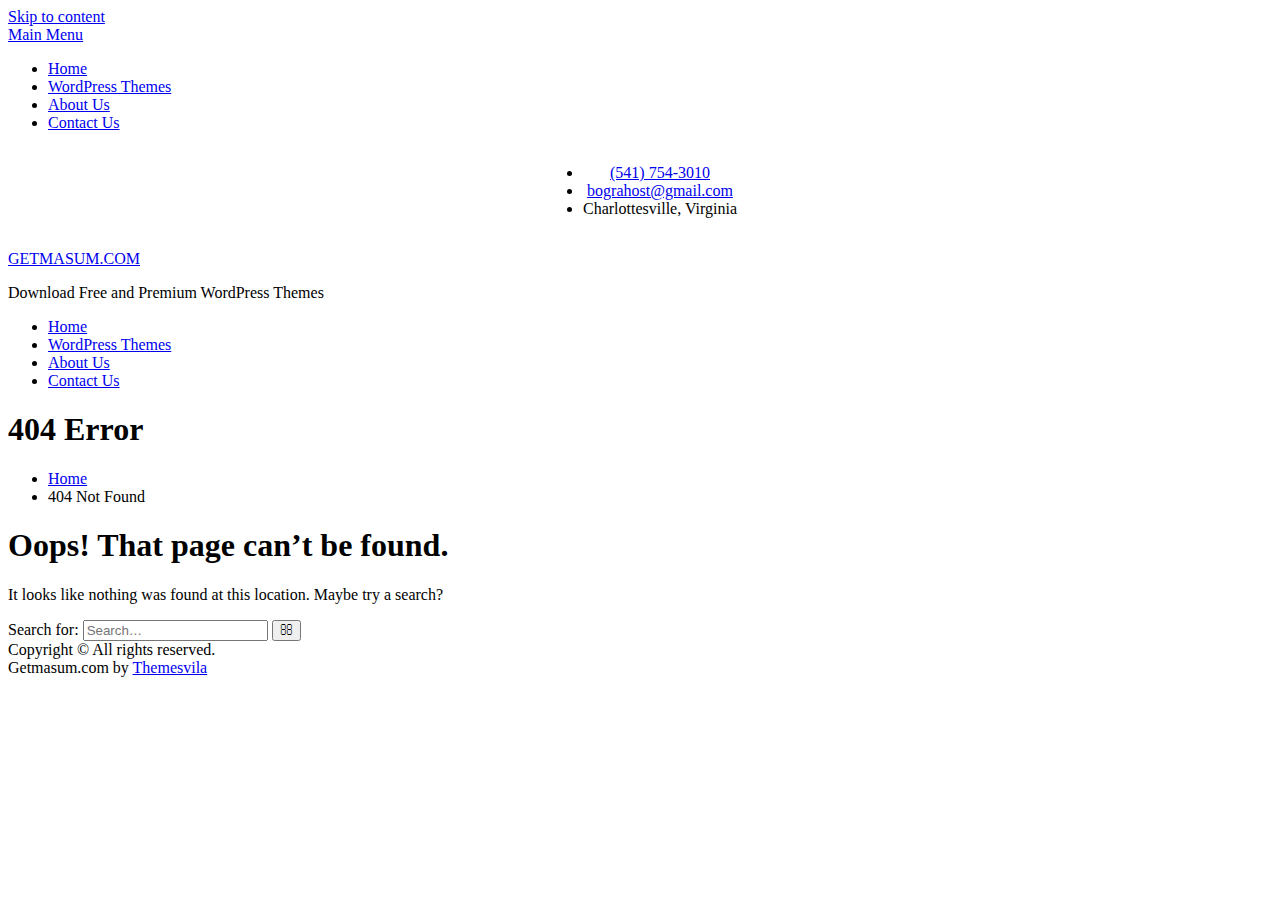
<file: assets/owlcarousel/css/owl.video.play.html>
<!DOCTYPE html><html lang="en-US"><head>
			<meta charset="UTF-8">
		<meta name="viewport" content="width=device-width, initial-scale=1">
		<link rel="profile" href="http://gmpg.org/xfn/11">
		
<title>Page not found &#8211; GETMASUM.COM</title>
<link rel='dns-prefetch' href='//fonts.googleapis.com' />
<link rel='dns-prefetch' href='//s.w.org' />
<link rel="alternate" type="application/rss+xml" title="GETMASUM.COM &raquo; Feed" href="https://getmasum.com/feed/" />
<link rel="alternate" type="application/rss+xml" title="GETMASUM.COM &raquo; Comments Feed" href="https://getmasum.com/comments/feed/" />
		<script type="text/javascript">
			window._wpemojiSettings = {"baseUrl":"https:\/\/s.w.org\/images\/core\/emoji\/2.4\/72x72\/","ext":".png","svgUrl":"https:\/\/s.w.org\/images\/core\/emoji\/2.4\/svg\/","svgExt":".svg","source":{"concatemoji":"https:\/\/getmasum.com\/wp-includes\/js\/wp-emoji-release.min.js?ver=4.9.4"}};
			!function(a,b,c){function d(a,b){var c=String.fromCharCode;l.clearRect(0,0,k.width,k.height),l.fillText(c.apply(this,a),0,0);var d=k.toDataURL();l.clearRect(0,0,k.width,k.height),l.fillText(c.apply(this,b),0,0);var e=k.toDataURL();return d===e}function e(a){var b;if(!l||!l.fillText)return!1;switch(l.textBaseline="top",l.font="600 32px Arial",a){case"flag":return!(b=d([55356,56826,55356,56819],[55356,56826,8203,55356,56819]))&&(b=d([55356,57332,56128,56423,56128,56418,56128,56421,56128,56430,56128,56423,56128,56447],[55356,57332,8203,56128,56423,8203,56128,56418,8203,56128,56421,8203,56128,56430,8203,56128,56423,8203,56128,56447]),!b);case"emoji":return b=d([55357,56692,8205,9792,65039],[55357,56692,8203,9792,65039]),!b}return!1}function f(a){var c=b.createElement("script");c.src=a,c.defer=c.type="text/javascript",b.getElementsByTagName("head")[0].appendChild(c)}var g,h,i,j,k=b.createElement("canvas"),l=k.getContext&&k.getContext("2d");for(j=Array("flag","emoji"),c.supports={everything:!0,everythingExceptFlag:!0},i=0;i<j.length;i++)c.supports[j[i]]=e(j[i]),c.supports.everything=c.supports.everything&&c.supports[j[i]],"flag"!==j[i]&&(c.supports.everythingExceptFlag=c.supports.everythingExceptFlag&&c.supports[j[i]]);c.supports.everythingExceptFlag=c.supports.everythingExceptFlag&&!c.supports.flag,c.DOMReady=!1,c.readyCallback=function(){c.DOMReady=!0},c.supports.everything||(h=function(){c.readyCallback()},b.addEventListener?(b.addEventListener("DOMContentLoaded",h,!1),a.addEventListener("load",h,!1)):(a.attachEvent("onload",h),b.attachEvent("onreadystatechange",function(){"complete"===b.readyState&&c.readyCallback()})),g=c.source||{},g.concatemoji?f(g.concatemoji):g.wpemoji&&g.twemoji&&(f(g.twemoji),f(g.wpemoji)))}(window,document,window._wpemojiSettings);
		</script>
		<style type="text/css">
img.wp-smiley,
img.emoji {
	display: inline !important;
	border: none !important;
	box-shadow: none !important;
	height: 1em !important;
	width: 1em !important;
	margin: 0 .07em !important;
	vertical-align: -0.1em !important;
	background: none !important;
	padding: 0 !important;
}
</style>
<link rel='stylesheet' id='contact-form-7-css'  href='https://getmasum.com/wp-content/plugins/contact-form-7/includes/css/styles.css?ver=4.9.2' type='text/css' media='all' />
<link rel='stylesheet' id='font-awesome-css'  href='https://getmasum.com/wp-content/themes/x-corporate/vendors/font-awesome/css/font-awesome.min.css?ver=4.7.0' type='text/css' media='all' />
<link rel='stylesheet' id='x-corporate-google-fonts-css'  href='https://fonts.googleapis.com/css?family=Open+Sans%3A400italic%2C700italic%2C300%2C400%2C500%2C600%2C700%7CDynalight%3A400italic%2C700italic%2C300%2C400%2C500%2C600%2C700&#038;subset=latin%2Clatin-ext' type='text/css' media='all' />
<link rel='stylesheet' id='jquery-sidr-css'  href='https://getmasum.com/wp-content/themes/x-corporate/vendors/sidr/css/jquery.sidr.dark.min.css?ver=2.2.1' type='text/css' media='all' />
<link rel='stylesheet' id='jquery-letitsnow-css'  href='https://getmasum.com/wp-content/themes/x-corporate/vendors/letitsnow/css/letitsnow.min.css?ver=1.0.0' type='text/css' media='all' />
<link rel='stylesheet' id='x-corporate-style-css'  href='https://getmasum.com/wp-content/themes/x-corporate/style.css?ver=1.0.1' type='text/css' media='all' />
<script type='text/javascript' src='https://getmasum.com/wp-includes/js/jquery/jquery.js?ver=1.12.4'></script>
<script type='text/javascript' src='https://getmasum.com/wp-includes/js/jquery/jquery-migrate.min.js?ver=1.4.1'></script>
<link rel='https://api.w.org/' href='https://getmasum.com/wp-json/' />
<link rel="EditURI" type="application/rsd+xml" title="RSD" href="https://getmasum.com/xmlrpc.php?rsd" />
<link rel="wlwmanifest" type="application/wlwmanifest+xml" href="https://getmasum.com/wp-includes/wlwmanifest.xml" /> 
<meta name="generator" content="WordPress 4.9.4" />
		<style type="text/css" id="wp-custom-css">
			#quick-contact{
	float: inherit;
	margin: auto;
	width: auto;
	text-align: center;
}

#quick-contact > ul {
	display: inline-block;
}		</style>
	</head>

<body class="error404 global-layout-right-sidebar">

	<div id="page" class="hfeed site"><a class="skip-link screen-reader-text" href="#content">Skip to content</a>		<div class="mobile-nav-wrap">
			<a id="mobile-trigger" href="#mob-menu"><i class="fa fa-list-ul" aria-hidden="true"></i><span>Main Menu<span></a>
			<div id="mob-menu">
				<ul id="menu-main-menu" class="menu"><li id="menu-item-7" class="menu-item menu-item-type-post_type menu-item-object-page menu-item-7"><a href="https://getmasum.com/sample-page/">Home</a></li>
<li id="menu-item-8" class="menu-item menu-item-type-custom menu-item-object-custom menu-item-8"><a href="http://themesvila.com/">WordPress Themes</a></li>
<li id="menu-item-98" class="menu-item menu-item-type-post_type menu-item-object-page menu-item-98"><a href="https://getmasum.com/about-us/">About Us</a></li>
<li id="menu-item-100" class="menu-item menu-item-type-post_type menu-item-object-page menu-item-100"><a href="https://getmasum.com/contact-us/">Contact Us</a></li>
</ul>			</div><!-- #mob-menu -->
		</div><!-- .mobile-nav-wrap -->
		
			<div id="tophead">
			<div class="container">
						<div id="quick-contact">
			<ul class="quick-contact-list">
									<li class="quick-call">
						<a href="tel:5417543010">(541) 754-3010</a>
					</li>
				
									<li class="quick-email">
						<a href="mailto:bograhost@gmail.com">bograhost@gmail.com</a>
					</li>
				
									<li class="quick-address">
						Charlottesville, Virginia					</li>
							</ul><!-- .quick-contact-list -->
		</div><!--  .quick-contact -->
		
												

			</div><!-- .container -->
		</div><!-- #tophead -->
		<header id="masthead" class="site-header" role="banner"><div class="container">				<div class="site-branding">

			
						
							<div id="site-identity">
																		<p class="site-title"><a href="https://getmasum.com/" rel="home">GETMASUM.COM</a></p>
											
											<p class="site-description">Download Free and Premium WordPress Themes</p>
									</div><!-- #site-identity -->
					</div><!-- .site-branding -->
		</div><!-- .container --></header><!-- #masthead -->		<div id="main-nav" class="clear-fix">
			<div class="container">
				<nav id="site-navigation" class="main-navigation" role="navigation">
					<div class="wrap-menu-content">
						<div class="menu-main-menu-container"><ul id="primary-menu" class="menu"><li class="menu-item menu-item-type-post_type menu-item-object-page menu-item-7"><a href="https://getmasum.com/sample-page/">Home</a></li>
<li class="menu-item menu-item-type-custom menu-item-object-custom menu-item-8"><a href="http://themesvila.com/">WordPress Themes</a></li>
<li class="menu-item menu-item-type-post_type menu-item-object-page menu-item-98"><a href="https://getmasum.com/about-us/">About Us</a></li>
<li class="menu-item menu-item-type-post_type menu-item-object-page menu-item-100"><a href="https://getmasum.com/contact-us/">Contact Us</a></li>
</ul></div>					</div><!-- .wrap-menu-content -->
				</nav><!-- #site-navigation -->
			</div> <!-- .container -->
		</div><!-- #main-nav -->
		
			<div id="custom-header">
			<div class="custom-header-wrapper">
				<div class="container">
					<h1 class="page-title">404 Error</h1>				<div id="breadcrumb"><div role="navigation" aria-label="Breadcrumbs" class="breadcrumb-trail breadcrumbs" itemprop="breadcrumb"><ul class="trail-items" itemscope itemtype="http://schema.org/BreadcrumbList"><meta name="numberOfItems" content="2" /><meta name="itemListOrder" content="Ascending" /><li itemprop="itemListElement" itemscope itemtype="http://schema.org/ListItem" class="trail-item trail-begin"><a href="https://getmasum.com" rel="home"><span itemprop="name">Home</span></a><meta itemprop="position" content="1" /></li><li itemprop="itemListElement" itemscope itemtype="http://schema.org/ListItem" class="trail-item trail-end"><span itemprop="name">404 Not Found</span><meta itemprop="position" content="2" /></li></ul></div></div>				</div><!-- .container -->
			</div><!-- .custom-header-content -->
		</div><!-- #custom-header -->
		<div id="content" class="site-content"><div class="container"><div class="inner-wrapper">	
	<div id="primary" class="content-area">
		<main id="main" class="site-main" role="main">

			<section class="error-404 not-found">
				<header class="page-header">
					<h1 class="page-title">Oops! That page can&rsquo;t be found.</h1>
				</header><!-- .page-header -->

				<div class="page-content">

					<p>It looks like nothing was found at this location. Maybe try a search?</p>

					<form role="search" method="get" class="search-form" action="https://getmasum.com/">
			<label>
			<span class="screen-reader-text">Search for:</span>
			<input type="search" class="search-field" placeholder="Search&hellip;" value="" name="s" title="Search for:" />
			</label>
			<input type="submit" class="search-submit" value="&#xf002;" /></form>
				</div><!-- .page-content -->
			</section><!-- .error-404 -->

		</main><!-- #main -->
	</div><!-- #primary -->

</div><!-- .inner-wrapper --></div><!-- .container --></div><!-- #content -->
	<footer id="colophon" class="site-footer" role="contentinfo"><div class="container">	
							<div class="copyright">
				Copyright &copy; All rights reserved.			</div>
				<div class="site-info">
			Getmasum.com by <a target="_blank" rel="designer" href="http://themesvila.com/">Themesvila</a>		</div>
			</div><!-- .container --></footer><!-- #colophon -->
</div><!-- #page --><a href="#page" class="scrollup" id="btn-scrollup"><i class="fa fa-angle-up"></i></a>
<script type='text/javascript'>
/* <![CDATA[ */
var wpcf7 = {"apiSettings":{"root":"https:\/\/getmasum.com\/wp-json\/contact-form-7\/v1","namespace":"contact-form-7\/v1"},"recaptcha":{"messages":{"empty":"Please verify that you are not a robot."}}};
/* ]]> */
</script>
<script type='text/javascript' src='https://getmasum.com/wp-content/plugins/contact-form-7/includes/js/scripts.js?ver=4.9.2'></script>
<script type='text/javascript' src='https://getmasum.com/wp-content/themes/x-corporate/js/skip-link-focus-fix.min.js?ver=20130115'></script>
<script type='text/javascript' src='https://getmasum.com/wp-content/themes/x-corporate/vendors/cycle2/js/jquery.cycle2.min.js?ver=2.1.6'></script>
<script type='text/javascript' src='https://getmasum.com/wp-content/themes/x-corporate/vendors/sidr/js/jquery.sidr.min.js?ver=2.2.1'></script>
<script type='text/javascript' src='https://getmasum.com/wp-content/themes/x-corporate/js/custom.min.js?ver=1.0.0'></script>
<script type='text/javascript' src='https://getmasum.com/wp-content/themes/x-corporate/vendors/modernizr/modernizr.min.js?ver=3.5.0'></script>
<script type='text/javascript' src='https://getmasum.com/wp-content/themes/x-corporate/vendors/letitsnow/js/letitsnow.min.js?ver=1.0.0'></script>
<script type='text/javascript'>
jQuery("body").letItSnow();
</script>
<script type='text/javascript' src='https://getmasum.com/wp-includes/js/wp-embed.min.js?ver=4.9.4'></script>
</body>
</html>
</file>
